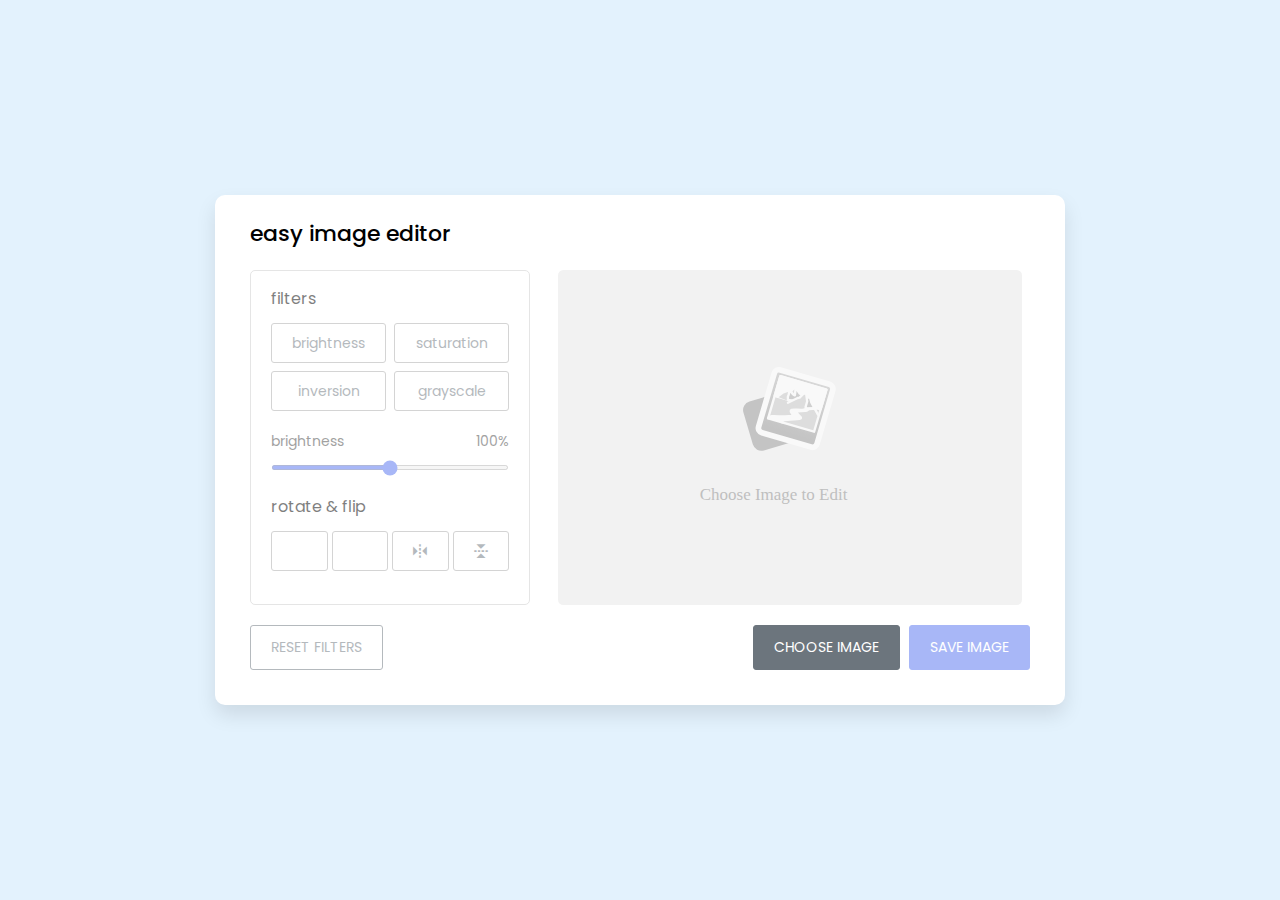
<file: index.html>
<!DOCTYPE html>
<html lang="en">
<head>
     <meta charset="UTF-8">
     <meta http-equiv="X-UA-Compatible" content="IE=edge">
     <meta name="viewport" content="width=device-width,initial-scale=1.0">
     <title>Image Editor Application</title>
     <link rel="stylesheet" href="style.css">
     <link rel='stylesheet' href='https://cdnjs.cloudflare.com/ajax/libs/font-awesome/6.1.1/css/all.min.css' integrity='sha512-KfkfwYDsLkIlwQp6LFnl8zNdLGxu9YAA1QvwINks4PhcElQSvqcyVLLD9aMhXd13uQjoXtEKNosOWaZqXgel0g==' crossorigin='anonymous'/>
     <link rel="stylesheet" href="https://cdn.jsdelivr.net/npm/boxicons@2.1.2/css/boxicons.min.css">
     <script src="script.js" defer></script>
</head>
<body>
     <div class="container disable">
          <h2>easy image editor</h2>
          <div class="wrapper">
               <div class="editor-panel">
                    <div class="filter">
                         <label class="title">filters</label>
                         <div class="options">
                              <button class="active" id="brightness">brightness</button>
                              <button id="saturation">saturation</button>
                              <button id="inversion">inversion</button>
                              <button id="grayscale">grayscale</button>
                         </div>
                         <div class="slider">
                              <div class="filter-info">
                                   <p class="name">brightness</p>
                                   <p class="value">100%</p>
                              </div>
                              <input type="range" value="100" min="0" max="200">
                         </div>
                    </div>
                    <div class="rotate">
                         <label class="title">rotate & flip</label>
                         <div class="options">
                              <button id="left"><i class="fa-solid fa-rotate-left"></i></button>
                              <button id="right"><i class="fa-solid fa-rotate-right"></i></button>
                              <button id="horizontal"><i class="bx bx-reflect-vertical"></i></button>
                              <button id="vertical"><i class="bx bx-reflect-horizontal"></i></button>
                         </div>
                    </div>
               </div>
               <div class="preview-image"><img src="image-placeholder.svg" alt="Preview-Image"></div>
          </div>
          <div class="controls">
               <button class="reset-filter">reset filters</button>
               <div class="row">
                    <input type="file" class="file-input" accept="image/*" hidden>
                    <button class="choose-image">choose image</button>
                    <button class="save-image">save image</button>
               </div>
          </div>
     </div>
</body>
</html>
</file>
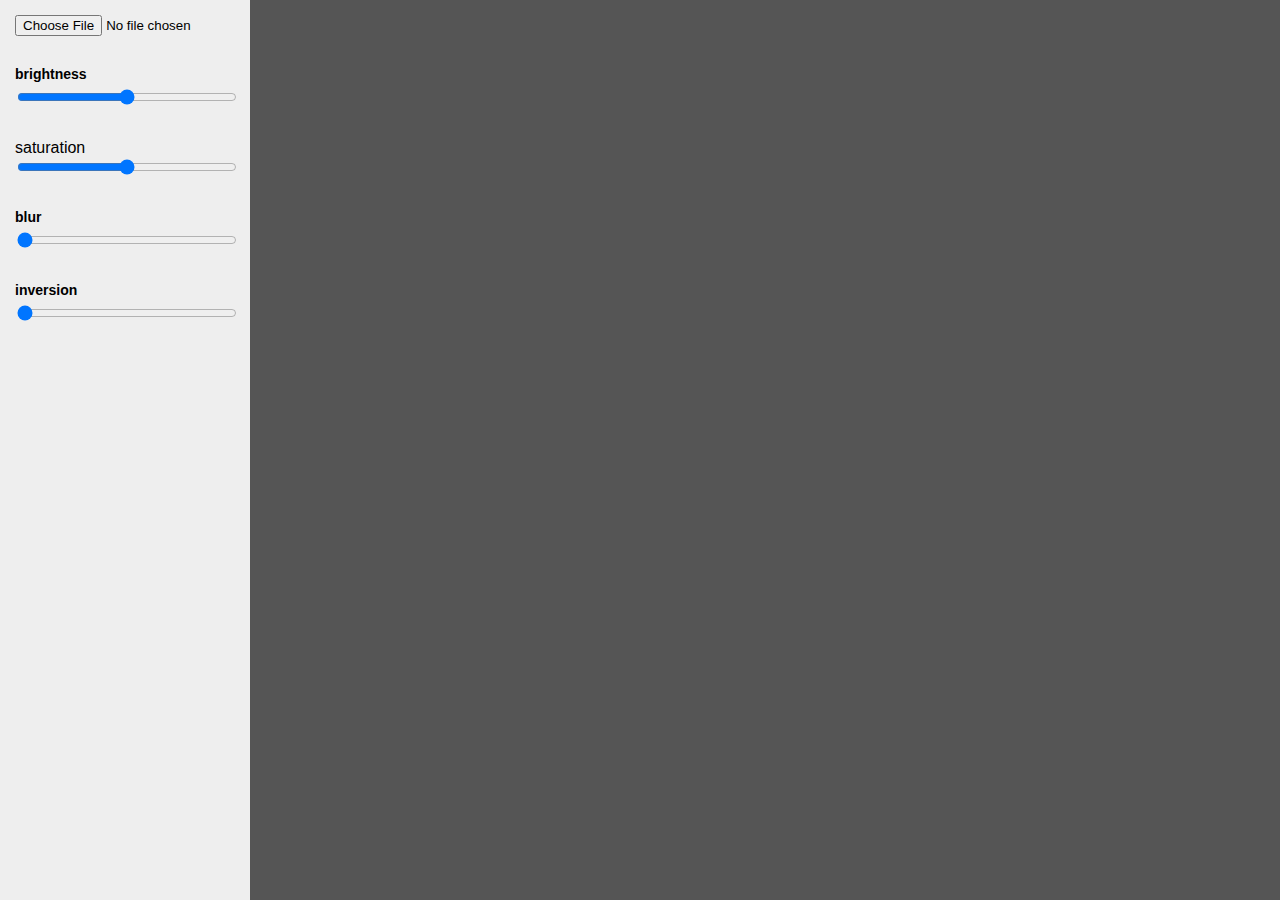
<file: main.html>
<!DOCTYPE html>
<html lang="en">
<head>
     <meta charset="UTF-8">
     <meta http-equiv="X-UA-Compatible" content="IE=edge">
     <meta name="viewport" content="width=device-width,initial-scale=1.0">
     <title>Image Editor Application</title>
     <link rel="stylesheet" href="design.css">
     <script src="development.js" defer></script>
</head>
<body>
     <div class="editor">
          <div class="toolbar">
               <div class="toolbar-item"><input type="file" id="imageFileInput"></div>
               <div class="toolbar-item">
                    <label for="brightness" class="tool-label">brightness</label>
                    <input type="range" class="tool-input" id="brightness" min="0" max="200">
               </div>
               <div class="toolbar-item">
                    <label for="brightness" class="saturation">saturation</label>
                    <input type="range" class="tool-input" id="saturation" min="0" max="200">
               </div>
               <div class="toolbar-item">
                    <label for="blur" class="tool-label">blur</label>
                    <input type="range" class="tool-input" id="blur" min="0" max="25">
               </div>
               <div class="toolbar-item">
                    <label for="inversion" class="tool-label">inversion</label>
                    <input type="range" class="tool-input" id="inversion" min="0" max="100">
               </div>
          </div>
          <div class="image-area"><canvas id="canvas" width="500" height="500"></canvas></div>
     </div>
</body>
</html>
</file>
<file: style.css>
@import url(https://fonts.googleapis.com/css2?family=Poppins:wght@100;200;300;400;500;600;800;900&display=swap);
* {
     margin: 0px;
     padding: 0px;
     box-sizing: border-box;
     font-family: 'Poppins',sans-serif;
}
body {
     display: flex;
     align-items: center;
     justify-content: center;
     min-height: 100vh;
     padding: 10px;
     background-color: #E3F2FD;
}
.container {
     width: 850px;
     padding: 30px 35px 35px;
     background-color: #fff;
     border-radius: 10px;
     box-shadow: 0px 10px 20px rgba(0,0,0,0.1);
}
.container.disable .editor-panel,.container.disable .controls .reset-filter,.container.disable .controls .save-image {
     opacity: 0.5;
     pointer-events: none;
}
.container h2 {
     margin-top: -8px;
     font-size: 22px;
     font-weight: 500;
}
.container .wrapper {
     display: flex;
     margin: 20px 0px;
     min-height: 335px;
}
.container .wrapper .editor-panel {
     padding: 15px 20px;
     width: 280px;
     border: 1px solid #ccc;
     border-radius: 5px;
}
.container .wrapper .editor-panel .title {
     display: block;
     font-size: 16px;
     margin-bottom: 12px;
}
.container .wrapper .editor-panel .options,.controls {
     display: flex;
     flex-wrap: wrap;
     justify-content: space-between;
}
.container .wrapper .editor-panel button {
     border: 1px solid #aaa;
     border-radius: 3px;
     outline: none;
     height: 40px;
     background-color: #fff;
     color: #6C757D;
     font-size: 14px;
     margin-bottom: 8px;
}
.container .wrapper .editor-panel button:hover {
     background-color: #f5f5f5;
}
.container .wrapper .editor-panel .filter button {
     width: calc(100% / 2 - 4px);
}
.filter button.active {
     background-color: #5372F0;
     color: #fff;
     border-color: #5372F0;
}
.filter .slider {
     margin-top: 12px;
}
.filter .slider .filter-info {
     display: flex;
     justify-content: space-between;
     color: #464646;
     font-size: 14px;
}
.filter .slider input {
     width: 100%;
     height: 5px;
     accent-color: #5372F0;
}
.container .wrapper .editor-panel .rotate {
     margin-top: 17px;
}
.container .wrapper .editor-panel .rotate button {
     display: flex;
     align-items: center;
     justify-content: center;
     width: calc(100% / 4 - 3px);
}
.container .wrapper .editor-panel .rotate .options button:nth-child(3),.container .wrapper .editor-panel .rotate .options button:nth-child(4) {
     font-size: 18px;
}
.container .wrapper .editor-panel .rotate .options button:active {
     background-color: #5372F0;
     color: #fff;
     border-color: #5372F0;
}
.container .wrapper .preview-image {
     display: flex;
     flex-grow: 1;
     align-items: center;
     justify-content: center;
     overflow: hidden;
     margin-left: 20px;
     border-radius: 5px;
}
.container .wrapper .preview-image img {
     width: 100%;
     max-width: 490px;
     height: 100%;
     max-height: 335px;
     object-fit: contain;
}
.controls button {
     padding: 11px 20px;
     font-size: 14px;
     border-radius: 3px;
     outline: none;
     background: none;
     color: #fff;
     cursor: pointer;
     text-transform: uppercase;
     transition: all 0.3s ease;
}
.controls .reset-filter {
     border: 1px solid #6C757D;
     color: #6C757D;
}
.controls .reset-filter:hover {
     background-color: #6C757D;
     color: #fff;
}
.controls .choose-image {
     background-color: #6C757D;
     border: 1px solid #6C757D;
}
.controls .save-image {
     margin-left: 5px;
     background-color: #5372F0;
     border: 1px solid #5372F0;
}
@media only screen and (max-width:760px){
     .container {
          padding: 25px;
     }
     .container .wrapper {
          flex-wrap: wrap-reverse;
     }
     .wrapper .editor-panel {
          width: 100%;
     }
     .wrapper .preview-img {
          width: 100%;
          margin: 0px 0px 15px;
     }
}
@media only screen and (max-width:500px){
     .controls button{
          width: 100%;
          margin-bottom: 10px;
     }
     .controls .row{
          width: 100%;
     }
     .controls .row .save-image {
          margin-left: 0px;
     }
}
</file>
<file: design.css>
body {
     margin: 0px;
     font-family: sans-serif;
}
.editor {
     display: flex;
     width: 100vw;
     height: 100vh;
}
.editor .toolbar {
     width: 250px;
     background-color: #eeeeee;
}
.editor .toolbar .toolbar-item {
     padding: 15px;
}
.toolbar-item .tool-label {
     display: block;
     margin-bottom: 5px;
     font-size: 14px;
     font-weight: bold;
}
.toolbar-item .tool-input {
     width: 100%;
}
.editor .image-area {
     flex-grow: 1;
     padding: 20px;
     background-color: #555555;
}
.editor .image-area #canvas {
     max-width: 100%;
     max-height: 100%;
}
</file>
